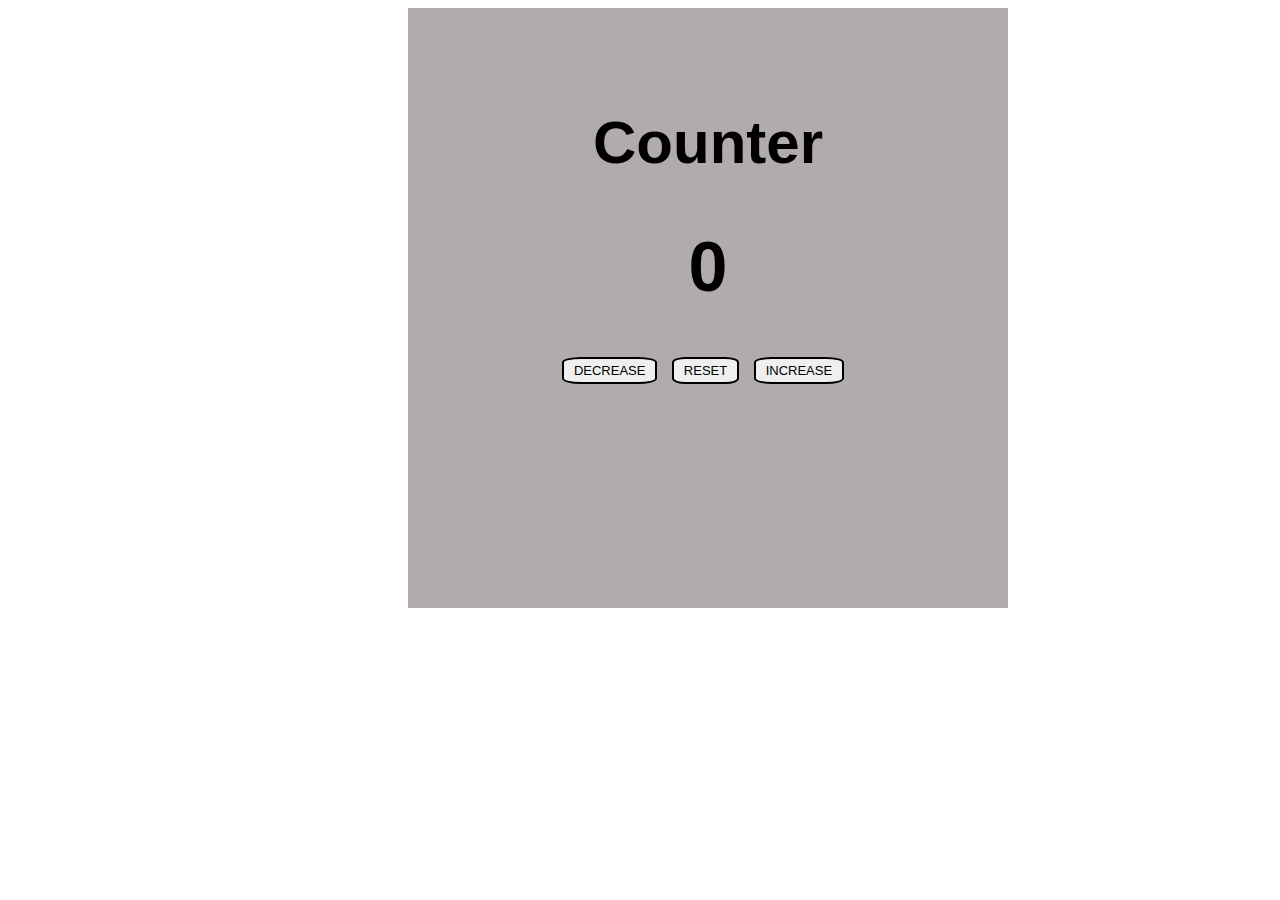
<file: index.html>
<!DOCTYPE html>
<html lang="en">
<head>
    <meta charset="UTF-8">
    <meta http-equiv="X-UA-Compatible" content="IE=edge">
    <meta name="viewport" content="width=device-width, initial-scale=1.0">
    <link rel="stylesheet" href="./style.css">
    <title>Counter</title>
</head>
<body>
   <section>
<div>
   
    <h1>Counter</h1>

    <p id="value">0</p>

    <button id="dec" onclick="myFunction1()">DECREASE</button>
    <button id="rec" onclick="myFunction2()">RESET</button>
    <button id="inc" onclick="myFunction3()">INCREASE</button>
</div>

</section>


<script src="./index.js"></script>
</body>
</html>
</file>
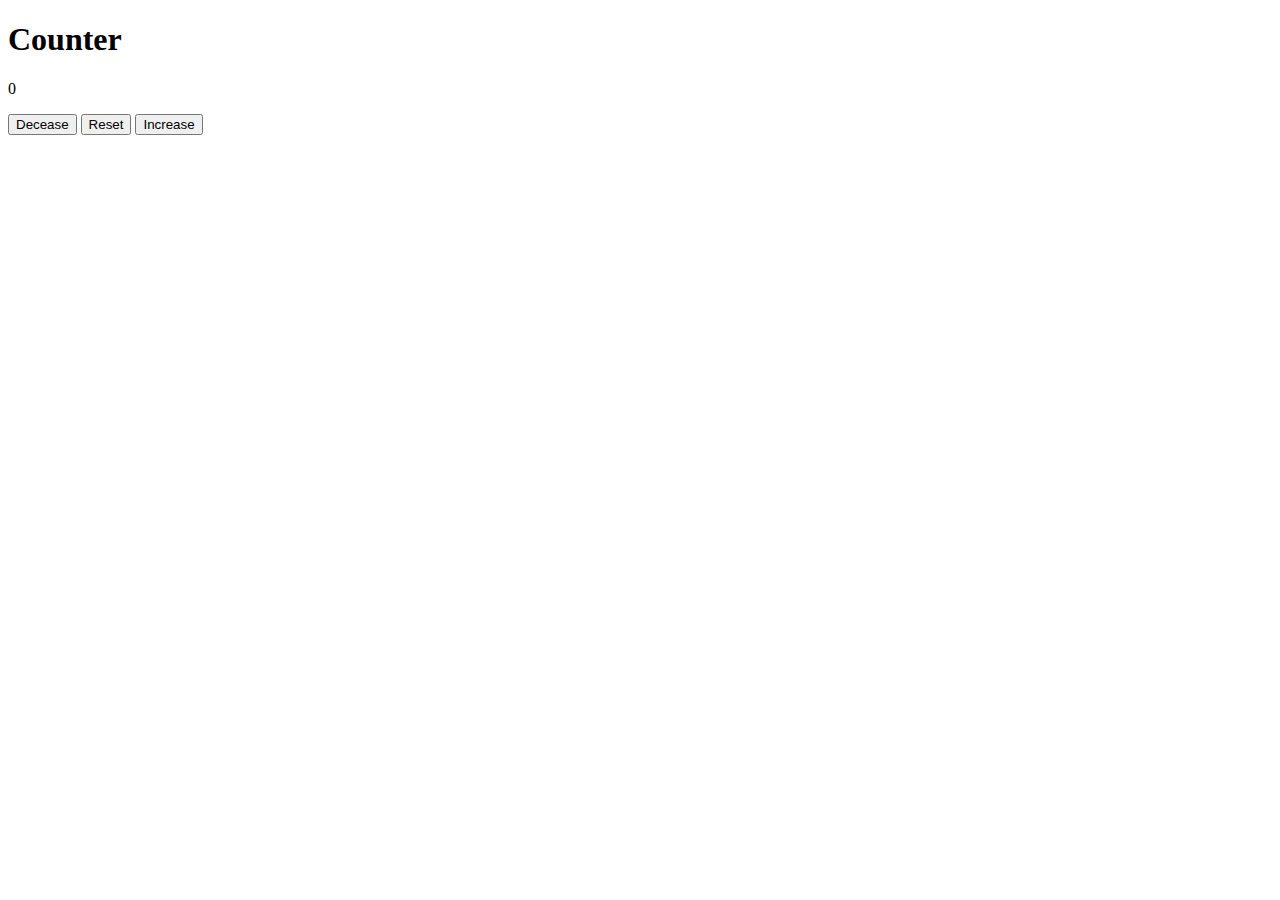
<file: class.html>
<!DOCTYPE html>
<html lang="en">
<head>
    <meta charset="UTF-8">
    <meta http-equiv="X-UA-Compatible" content="IE=edge">
    <meta name="viewport" content="width=device-width, initial-scale=1.0">
    <title>Counter</title>
</head>
<body>
    <main>
<h1>Counter</h1>
<p id="num"></p>
<button id="decrease">Decease</button>
<button id="reset">Reset</button>
<button id="increase">Increase</button>
    </main>
    <script src="./class.js"></script>
</body>
</html>
</file>
<file: style.css>
section {
    background-color: white;
    padding-left: 400px;

}

div {

background-color: rgb(177, 171, 171);
height: 400px;
padding: 100px; 
width: 400px; 
text-align: center;
font-family: sans-serif; 
}

h1{font-size: 60px;
    margin: 0px 0px 50px 0;
}

p{
    font-size: 70px;
    font-weight: bold;
    margin: 5px 0px 50px 0px;
}

button{
    font-size: 13px;
    border-radius: 20%;
    border: 2px solid;
    font-weight: 300;
    margin: 0 10px 0 0;
    padding: 4px 10px 4px 10px;
}
.inc {
    border-color: blue;
}
</file>
